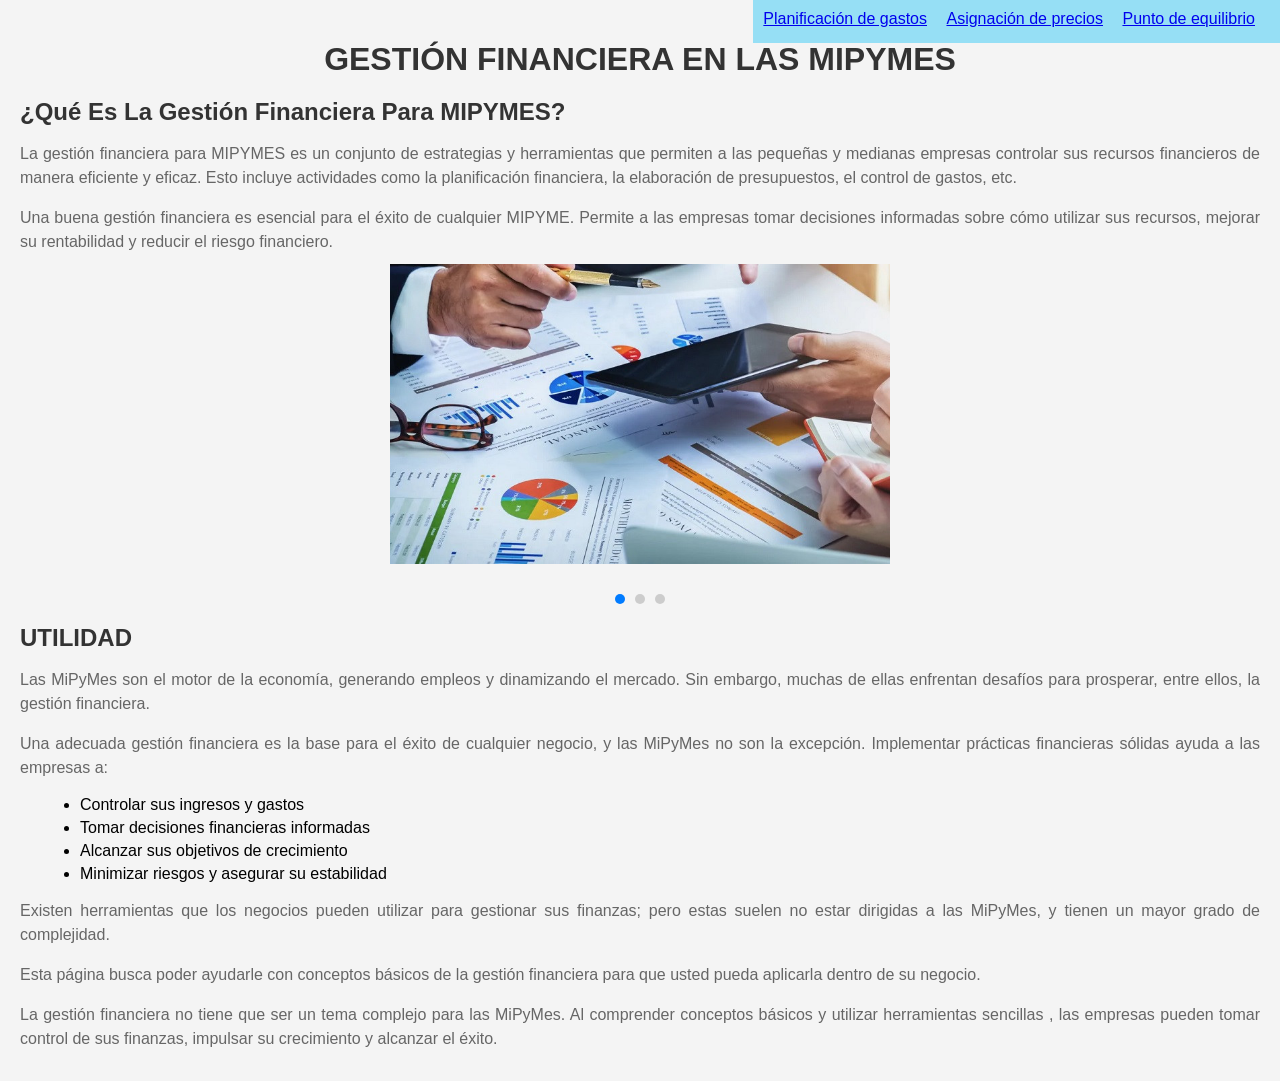
<file: index.html>
<!DOCTYPE html>
<html lang="es">
<head>
  <meta charset="UTF-8">
  <meta name="viewport" content="width=device-width, initial-scale=1.0">

  <link rel="stylesheet" href="estilopagina.css">
  <link rel="stylesheet" href="botonesestilo.css">
  <link rel="stylesheet" href="estilocarrusel.css">
 

  <title>Gestión financiera para MIPYMES</title>

</head>

<body>


  <header>
    <h1>GESTIÓN FINANCIERA EN LAS MIPYMES</h1>
  </header>

  <section class="introduccion">
    <h2>¿Qué es la gestión financiera para MIPYMES?</h2>
    <p>
      La gestión financiera para MIPYMES es un conjunto de estrategias y herramientas que permiten a las pequeñas y medianas empresas controlar sus recursos financieros de manera eficiente y eficaz. Esto incluye actividades como la planificación financiera, la elaboración de presupuestos, el control de gastos, etc.
    </p>
    <p>
      Una buena gestión financiera es esencial para el éxito de cualquier MIPYME. Permite a las empresas tomar decisiones informadas sobre cómo utilizar sus recursos, mejorar su rentabilidad y reducir el riesgo financiero.
    </p>
  </section>

  <div class="carousel-container">
  
    <div class="carousel">
        <img src="gf1.jpg" alt="Image 1">
        <img src="gf2.jpg" alt="Image 2">
        <img src="gf4.jpg" alt="Image 3">
    </div>
    <div class="dots">
        <span class="dot active"></span>
        <span class="dot"></span>
        <span class="dot"></span>
    </div>
  </div>
  <script src="carrusel.js"></script>

    <section class="utilidad">
        <h2>UTILIDAD</h2>
        <p>
            Las MiPyMes son el motor de la economía, generando empleos y dinamizando el mercado. Sin embargo, muchas de ellas enfrentan desafíos para prosperar, entre ellos, la gestión financiera.
        </p>
        <p>
            Una adecuada gestión financiera es la base para el éxito de cualquier negocio, y las MiPyMes no son la excepción. Implementar prácticas financieras sólidas ayuda a las empresas a:
        </p>
        <ul>
            <li>Controlar sus ingresos y gastos</li>
            <li>Tomar decisiones financieras informadas</li>
            <li>Alcanzar sus objetivos de crecimiento</li>
            <li>Minimizar riesgos y asegurar su estabilidad</li>
        </ul>
    </section>



    <section class="herramienta">
        <p>
            Existen herramientas que los negocios pueden utilizar para gestionar sus finanzas; pero estas suelen no estar dirigidas a las MiPyMes, y tienen un mayor grado de complejidad.
        </p>
       <p>Esta página busca poder ayudarle con conceptos básicos de la gestión financiera para que usted pueda aplicarla dentro de su negocio.</p>
 
        <p>
            La gestión financiera no tiene que ser un tema complejo para las MiPyMes. Al comprender conceptos básicos y utilizar herramientas sencillas , las empresas pueden tomar control de sus finanzas, impulsar su crecimiento y alcanzar el éxito.
        </p>
  </section>


  <script src="botones.js"></script>
  <nav class="navegacion-superior">
    <ul>
      <li><a href= "2p.html">Planificación de gastos</a></li>
      <li><a href="3p.html">Asignación de precios</a></li>
      <li><a href="4p.html">Punto de equilibrio</a></li>
     
    </ul>
  </nav>


  

        
</body>
</html>
</file>
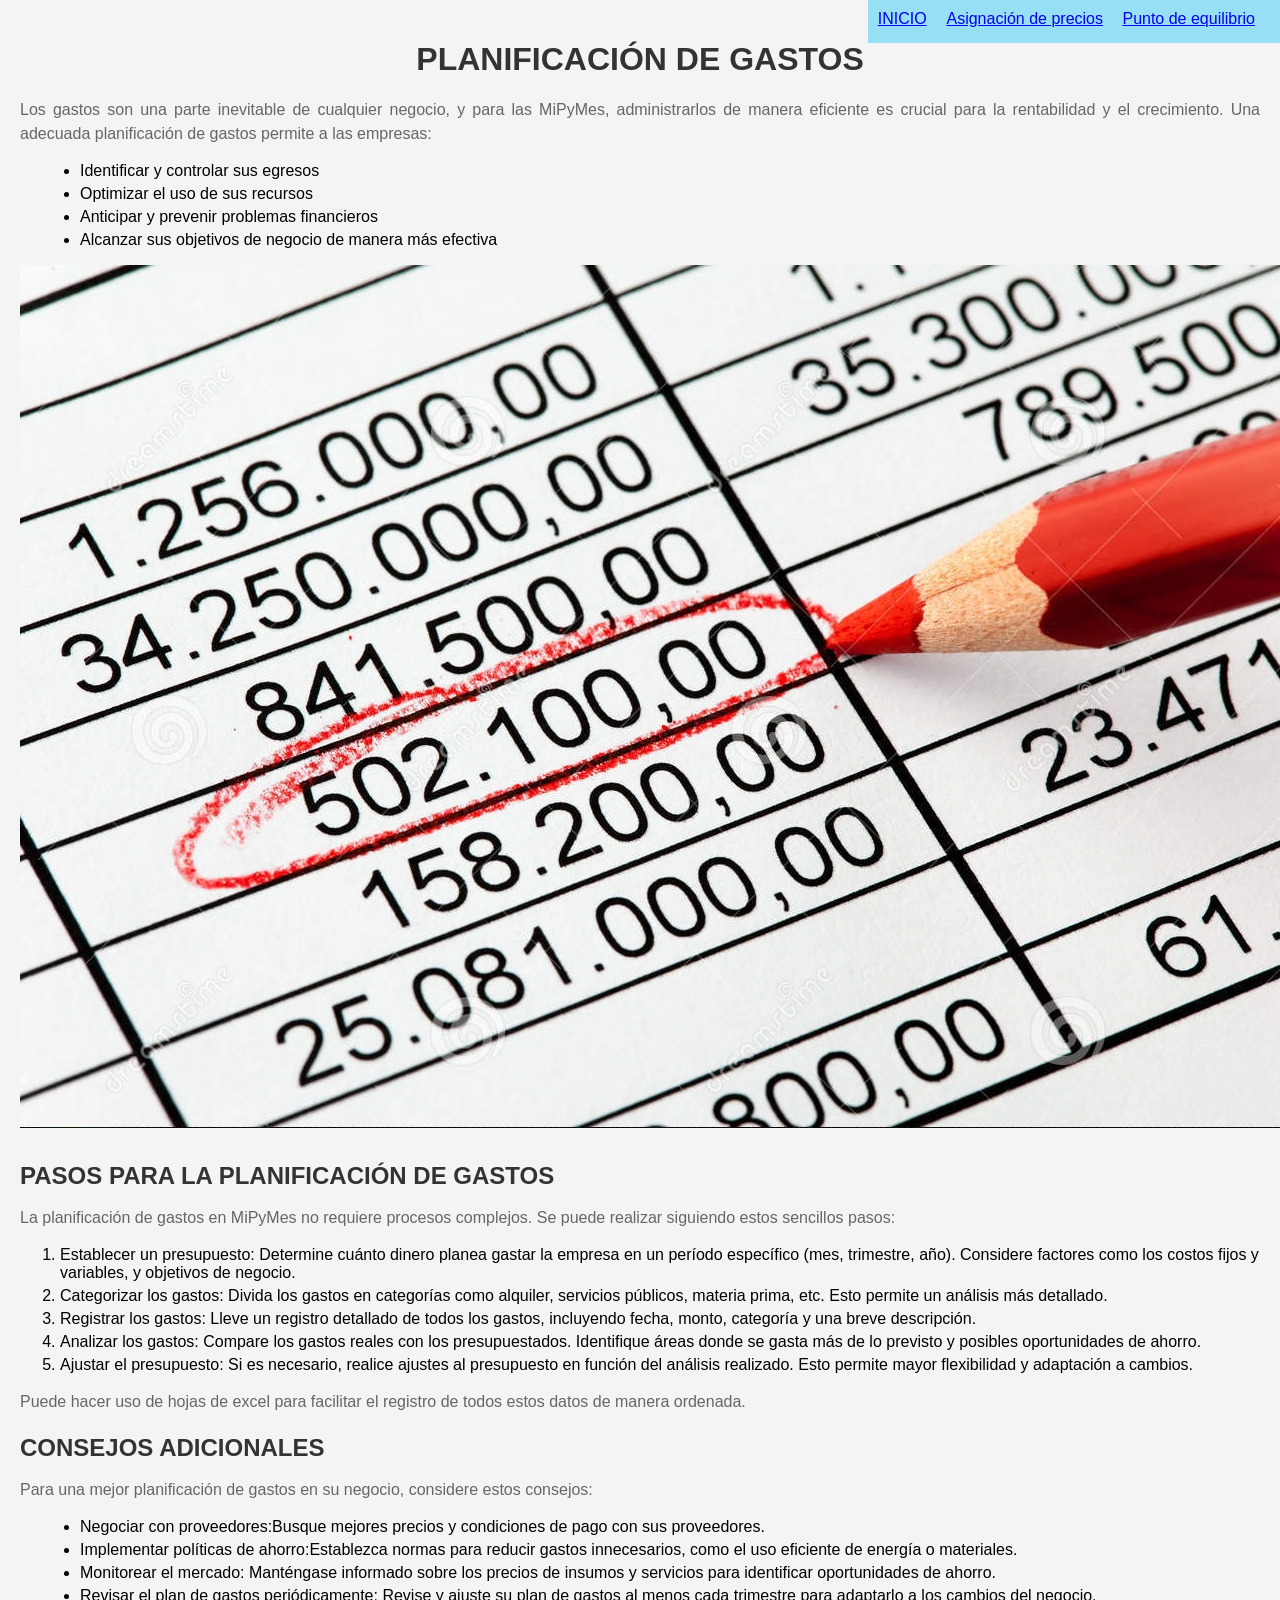
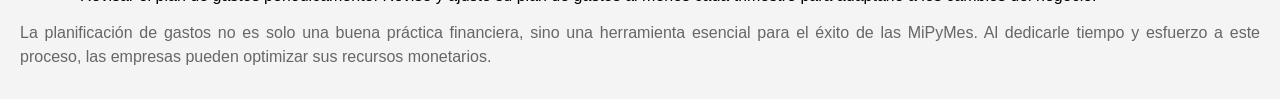
<file: 2p.html>
<!DOCTYPE html>
<html lang="es">
<head>
    <meta charset="UTF-8">
    <meta name="viewport" content="width=device-width, initial-scale=1.0">
    <title>Planificación de Gastos en MiPyMes</title>
    <link rel="stylesheet" href="estilopagina.css">
    <link rel="stylesheet" href="botonesestilo.css">
   
  

</head>
<body>
    <h1>PLANIFICACIÓN DE GASTOS</h1>

    <section class="introduccion">
      
        <p>
            Los gastos son una parte inevitable de cualquier negocio, y para las MiPyMes, administrarlos de manera eficiente es crucial para la rentabilidad y el crecimiento. Una adecuada planificación de gastos permite a las empresas:
        </p>
        <ul>
            <li>Identificar y controlar sus egresos</li>
            <li>Optimizar el uso de sus recursos</li>
            <li>Anticipar y prevenir problemas financieros</li>
            <li>Alcanzar sus objetivos de negocio de manera más efectiva</li>
        </ul>
    </section>

    <img src="pg.jpg" alt="Image 1">

    <section class="pasos-planificacion">
        <h2>PASOS PARA LA PLANIFICACIÓN DE GASTOS</h2>
        <p>
            La planificación de gastos en MiPyMes no requiere procesos complejos. Se puede realizar siguiendo estos sencillos pasos:
        </p>
        <ol>
            <li>Establecer un presupuesto: Determine cuánto dinero planea gastar la empresa en un período específico (mes, trimestre, año). Considere factores como los costos fijos y variables, y objetivos de negocio.</li>
            <li>Categorizar los gastos: Divida los gastos en categorías como alquiler, servicios públicos, materia prima, etc. Esto permite un análisis más detallado.</li>
            <li>Registrar los gastos: Lleve un registro detallado de todos los gastos, incluyendo fecha, monto, categoría y una breve descripción.</li>
            <li>Analizar los gastos: Compare los gastos reales con los presupuestados. Identifique áreas donde se gasta más de lo previsto y posibles oportunidades de ahorro.</li>
            <li>Ajustar el presupuesto: Si es necesario, realice ajustes al presupuesto en función del análisis realizado. Esto permite mayor flexibilidad y adaptación a cambios.</li>
        </ol>

        <p> Puede hacer uso de hojas de excel para facilitar el registro de todos estos datos de manera ordenada.</p>
    </section>


    <section class="consejos-adicionales">
        <h2> CONSEJOS ADICIONALES</h2>
        <p>
            Para una mejor planificación de gastos en su negocio, considere estos consejos:
        </p>
        <ul>
            <li>Negociar con proveedores:Busque mejores precios y condiciones de pago con sus proveedores.</li>
            <li>Implementar políticas de ahorro:Establezca normas para reducir gastos innecesarios, como el uso eficiente de energía o materiales.</li>
            <li>Monitorear el mercado: Manténgase informado sobre los precios de insumos y servicios para identificar oportunidades de ahorro.</li>
            <li>Revisar el plan de gastos periódicamente: Revise y ajuste su plan de gastos al menos cada trimestre para adaptarlo a los cambios del negocio.</li>
        </ul>
    </section>

        <p>
            La planificación de gastos no es solo una buena práctica financiera, sino una herramienta esencial para el éxito de las MiPyMes. Al dedicarle tiempo y esfuerzo a este proceso, las empresas pueden optimizar sus recursos monetarios. </p>


            <script src="botones.js"></script>
            <nav class="navegacion-superior">
              <ul>
                <li><a href= "index.html">INICIO</a></li>
                <li><a href="3p.html">Asignación de precios</a></li>
                <li><a href="4p.html">Punto de equilibrio</a></li>
               
              </ul>
            </nav>
      
          </body>
</html>
</file>
<file: estilopagina.css>
/* General Styles */
body {
  font-family: Arial, sans-serif;
  margin: 0;
  padding: 20px;
  background-color: #f4f4f4;
}

h1 {
  text-align: center;
  font-size: 32px;
  font-weight: bold;
  color: #333;
  margin-bottom: 20px;
}

h2 {
  font-size: 24px;
  font-weight: bold;
  color: #333;
  margin-bottom: 15px;
}

h3 {
  font-size: 18px;
  font-weight: bold;
  color: #333;
  margin-bottom: 10px;
}

p {
  font-size: 16px;
  line-height: 1.5;
  color: #666;
  margin-bottom: 10px;
}

ul {
  list-style-type: disc;
  margin-left: 20px;
}

li {
  margin-bottom: 5px;
}

/* Section Styles */
.container {
  width: 90%;
  max-width: 1000px;
  margin: 0 auto;
  padding: 20px;
  background-color: #fff;
  border-radius: 5px;
  box-shadow: 0 2px 5px rgba(0, 0, 0, 0.1);
}

.section {
  margin-bottom: 30px;
}

.section h2 {
  text-align: left;
  margin-top: 0;
}

/* Image Styles */
img {
  float: inherit;
  width: auto;
  margin: auto;

  max-width: auto;
  height: auto;
  margin-bottom: 10px;
}

/* Typography Styles */
h1, h2, h3 {
  text-transform: capitalize;
}

p {
  text-align: justify;
}

/* Buttons Styles */
button {
  background-color: #333;
  color: #fff;
  padding: 10px 20px;
  border: none;
  border-radius: 5px;
  cursor: pointer;
  transition: background-color 0.3s ease;
}

button:hover {
  background-color: #444;
}

/* Color Scheme */
.primary-color {
  color: #333;
}

.secondary-color {
  color: #666;
}

/* Responsive Design */
@media (max-width: 768px) {
  .container {
      width: 100%;
  }

  p {
      font-size: 14px;
  }
}
</file>
<file: botonesestilo.css>
.navegacion-superior {
    position: fixed; 
    top: 0;
    right: 0; 
    padding: 10px;
    background-color: #96dff5; 
  }
  
  .navegacion-superior ul {
    list-style: none;
    margin: 0;
    padding: 0;
  }
  
  .navegacion-superior li {
    display: inline-block;
    margin-right: 15px;
  }
  
  .btn-pantalla {
    color: #fff;
    text-decoration: none;
    padding: 8px 12px;
    border: 1px solid #fff;
    border-radius: 4px;
  }
  
  .btn-pantalla:hover {
    background-color: #d3c9c9;
  }
</file>
<file: estilocarrusel.css>
.carousel-container {
    width: 500px;
    margin: 0 auto;
    text-align: center;
    position: relative;
}

.carousel {
    display: flex;
    overflow: hidden;
}

.carousel img {
    width: 100%;
    height: 300px; /* Adjust height as needed */
    object-fit: cover;
    transition: transform 0.5s ease;
}

.carousel img:nth-child(1) {
    transform: translateX(0);
}

.carousel img:nth-child(2) {
    transform: translateX(100%);
}

.carousel img:nth-child(3) {
    transform: translateX(200%);
}

.dots {
    display: flex;
    justify-content: center;
    margin-top: 20px;
}

.dot {
    width: 10px;
    height: 10px;
    margin: 0 5px;
    border-radius: 50%;
    cursor: pointer;
    background-color: #ccc;
}

.dot.active {
    background-color: #007bff;
}
</file>
